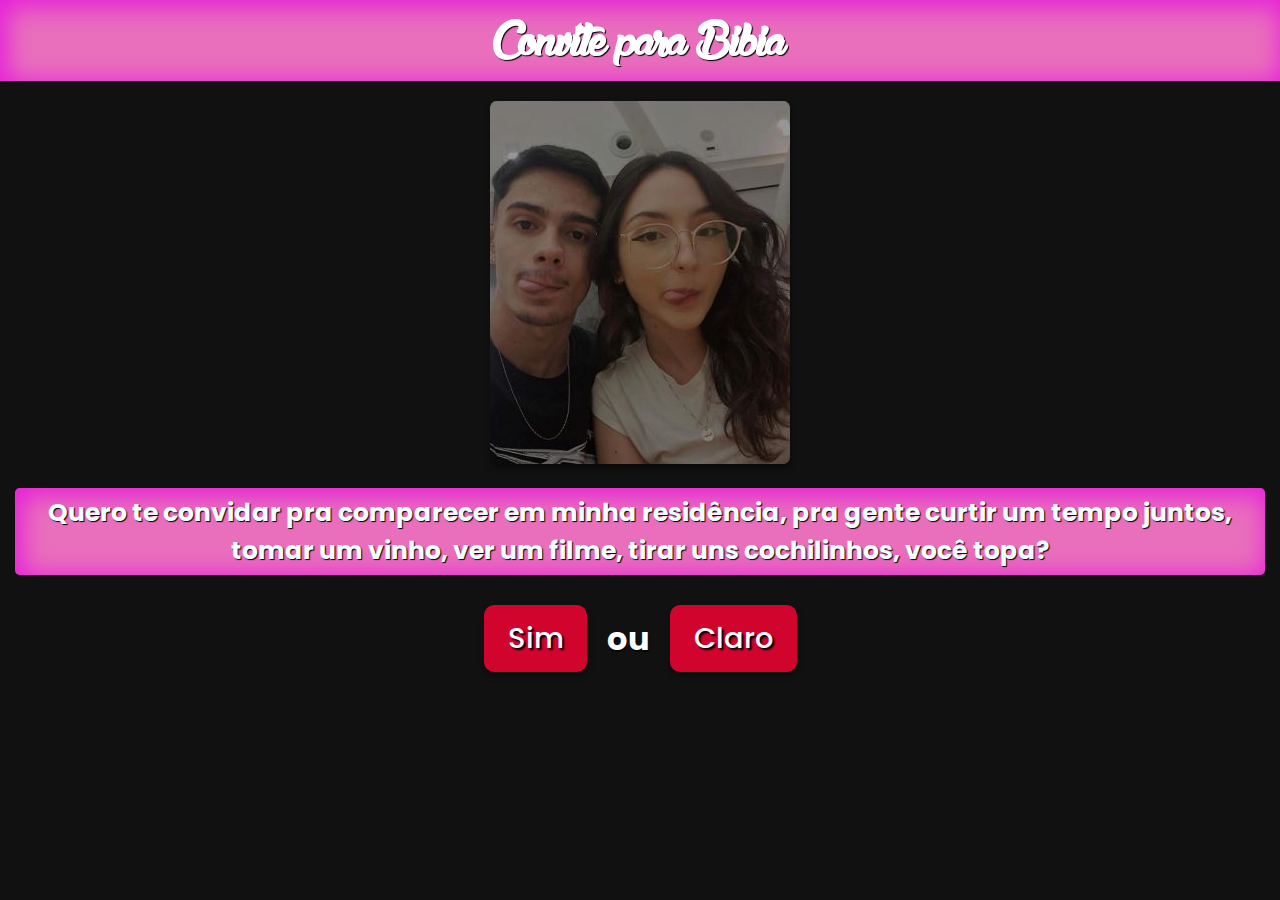
<file: index.html>
<!DOCTYPE html>
<html lang="pt-br">
<head>
    <meta charset="UTF-8">
    <meta name="viewport" content="width=device-width, initial-scale=1.0">
    <link rel="stylesheet" href="style.css">
    <link rel="preconnect" href="https://fonts.googleapis.com">
<link rel="preconnect" href="https://fonts.gstatic.com" crossorigin>
<link href="https://fonts.googleapis.com/css2?family=Poppins:ital,wght@0,200;0,300;0,400;1,100;1,200;1,300;1,400&display=swap" rel="stylesheet">
    <title>Convite Bibia</title>
</head>
<body>

 
<h1 class="bibia"> Convite para Bibia </h1>

 
<section id="foto-principal">

<source media="(max-width:800px )" srcset="imagens/bibiapedro.jpg">
<img src="bibiapedro2.jpg" alt="">
</section> 
 <div class="texto"> <h2 class="box">Quero te convidar pra comparecer em minha residência, pra gente curtir um tempo juntos, tomar um vinho, ver um filme, tirar uns cochilinhos, você topa?</h2>
</div>
     

        <div class="botoes">
            <button onclick="window.location.href='aceito.html'"class="botao">Sim</button>
            <span class="ou">ou</span>
            <button onclick="window.location.href='aceito.html'" class="botao">Claro</button>
        </div>
  


</body>
</html>
</file>
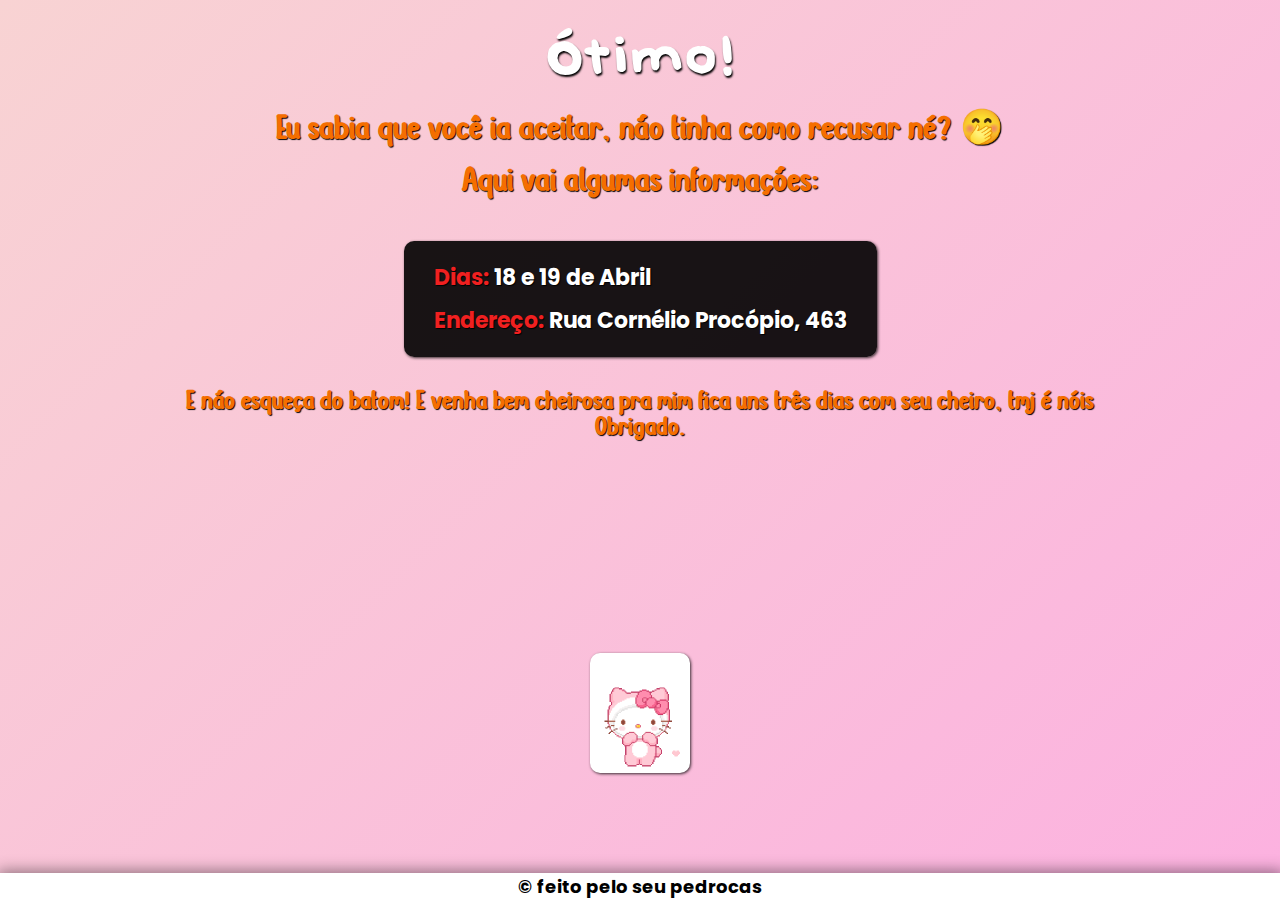
<file: aceito.html>
<!DOCTYPE html>
<html lang="en">
<head>
    <meta charset="UTF-8">
    <meta name="viewport" content="width=device-width, initial-scale=1.0">
    <link rel="stylesheet" href="style2.css">
    <link rel="preconnect" href="https://fonts.gstatic.com" crossorigin>
    <link href="https://fonts.googleapis.com/css2?family=Poppins:ital,wght@0,200;0,300;0,400;1,100;1,200;1,300;1,400&display=swap" rel="stylesheet">
    <title>Convite Aceito</title>
</head>
<body>
    <section>
        <h1>Ótimo!</h1>
        <p> Eu sabia que você ia aceitar, não tinha como recusar né? 🤭</p>
        <p>Aqui vai algumas informações: </p>
       
    </section>
<aside>
        <ul>
            <li>
            Dias: <a href="dia.ics" download="dia.ics" type="application/ics"> 18 e 19 de Abril</a>
        </li>
        <li>Endereço: <a href="https://g.co/kgs/GYeDHgT">Rua Cornélio Procópio, 463</a> </li>
        </ul>
        
    </aside>
    <div class="texto-abaixo"> </div>
<p>E não esqueça do batom! E venha bem cheirosa pra mim fica uns três dias com seu cheiro, tmj é nóis <br>Obrigado.</p>
    <img src="hellokitty.gif" alt="">

</body>
<footer>
    <h2>© feito pelo seu pedrocas</h2>
</footer>
</html>
</file>
<file: style.css>
@font-face {
    font-family: 'sunday';
    src: url(Sunday\ Best\ ttf.ttf) format(truetype)
}
@font-face {
    font-family: 'candles';
    src: url(Candles\ in\ Easter.ttf) format(truetype)
}


* {
    padding: 0;
    margin: 0;
    background-color: rgb(17, 17, 17);
    box-sizing: border-box;
}


body {

      
}

html, body {
    min-height: 100vh;
}

.bibia{
    background-color: #e96fbc;
    text-align: center;
    padding: 10px;
    text-shadow: 1px 1px 1px rgb(0, 0, 0);
    color: white;
    box-shadow: inset 4px 4px 25px 4px rgba(228, 2, 228, 0.712);
    margin-bottom: 10px;
    font-family: 'candles';
    font-size: 66px;

}
.texto {
    
}

.texto > h2 {
    color: azure;
    line-height: 1.5;
    text-shadow: 1px 1px 1px rgb(0, 0, 0);
    text-align: center;
    padding: 6px;
    font-weight: bold;
    font-family: "Poppins",sans-serif;
    font-size: 25px;

}
.box{
    background-color:  #e96fbc;
    margin: 10px 15px 0px 15px;
    border-radius: 5px;
    box-shadow: inset 4px 4px 25px 4px rgba(228, 2, 228, 0.712);
}

.texto > h1 > a {
    color: rgb(245, 17, 17);
    text-decoration: none;
    
}


section {
    text-align: center;
    margin-top: 1px;
    margin-bottom: 1px;
   
}

section > img {
    max-width: 90%;
    height: auto;
    box-shadow: 1px 4px 6px rgba(0, 0, 0, 0.452);
    border-radius: 2%;
    margin: 10px;
}


@media (max-width: 600px) {
    .texto > h1 {
        font-size: 1.4rem;
        
    }

    section {
        margin-top:10px;
    }
}

.botoes {
    display: flex;
    justify-content: center;
    align-items: center;
    gap: 20px;
    margin-top: 30px;
    flex-wrap: wrap;
}

.botao {
    padding: 12px 24px;
    background-color: rgb(209, 4, 45);
    color: white;
    font-size: 1.8rem;
    text-decoration: none;
    border-radius: 10px;
    border: none;
    transition: all 1.1s ease;
    box-shadow: 1px 4px 6px rgba(0,0,0,0.3);
    font-family: "Poppins",sans-serif;
    font-weight: 500;
    font-style: normal;
    text-shadow: 2px 2px 2px black;
}

.botao:hover {
    background-color: rgb(200, 0, 0);
    transform: scale(1.1);
    box-shadow: 0 6px 10px rgba(0,0,0,0.4);
}
.ou{
color: white;
font-size: 2rem;
font-weight: bold;
text-shadow: 1px 2px 1px rgba(0, 0, 0, 0.733);
font-family: "Poppins",sans-serif;

}
.box2{
display: block;


}
</file>
<file: style2.css>
* {
    padding: 0;
    margin: 0;
    box-sizing: border-box;
    background-attachment: ;
  }

  @font-face {
    font-family: 'baby';
    src: url('Baby Doll.otf') format('truetype');
  }

  @font-face {
    font-family: 'kathen';
    src: url('kathen.otf') format('opentype');
  }

  @font-face {
    font-family: 'coffe';
    src: url('Natural Coffee.otf') format('opentype');
  }

  html, body {
    height: 100%;
   
    background-attachment: fixed;
  }

  body {
    display: flex;
    flex-direction: column;
    min-height: 100vh;
    background: linear-gradient(135deg, #f8d3d3, #fcb1e0);
    background-attachment: fixed;
  }

  

  section {
    display: block;
    text-align: center;
    color: rgb(255, 255, 255);
    font-family: 'baby', sans-serif;
  }

  section > h1 {
    margin-top: 30px;
    text-shadow: 1px 2px 2px rgb(0, 0, 0);
    font-weight: bolder;
    font-size: 60px;
  }

  section > p {
    margin: 17px;
    font-size: 35px;
    font-weight: 100;
    text-shadow: 1px 1px 1px rgb(0, 0, 0);
    color: rgb(245, 110, 0);
    font-family: 'coffe';
  }

  aside {
    display: flex;
    justify-content: center;
    align-items: center;
    padding: 24px 10px 5px 10px;
    margin: 1px 15px;
  }

  aside > ul {
    list-style: none;
    background-color: rgba(0, 0, 0, 0.904);
    padding: 20px 30px 10px 30px;
    border-radius: 10px;
    text-align: left;
    box-shadow: 1px 1px 3px rgba(0, 0, 0, 0.774);
    font-family: "Poppins", sans-serif;
  }

  aside > ul > li {
    margin-bottom: 10px;
    font-weight: bold;
    text-shadow: 1px 1px 1px rgb(0, 0, 0);
    color: rgb(240, 32, 32);
    font-size: 22px;
  }

  aside > ul > li > a {
    text-decoration: none;
    color: rgb(255, 255, 255);
    font-weight: bold;
    text-shadow: 1px 1px 1px rgb(0, 0, 0);
  }

  .texto-abaixo {
    color: rgba(255, 255, 255, 0.849);
    margin-top: 20px;
    font-size: 1rem;
    text-align: center;
  }

  img {
    width: 100px;
    display: block;
    padding-top: 20px;
    margin: auto;
    background-color: rgb(255, 255, 255);
    border-radius: 10px;
    box-shadow: 1px 1px 3px rgba(0, 0, 0, 0.774);
    margin-bottom: 100px;
   
  }

  p {
    text-align: center;
    font-weight: 100;
    text-shadow: 1px 1px 1px rgb(0, 0, 0);
    color: rgb(245, 110, 0);
    font-family: 'coffe';
    font-size: 27px;
    margin: 6px 15px 10px 15px;
    
  }

  footer {
    background-color: #ffffff;
    box-shadow: 1px 1px 15px 3px rgba(0, 0, 0, 0.438);
    
  }
  footer >h2 {
    font-family: "Poppins",sans-serif;
    text-align: center;
    font-size: 2vh;
    font-weight: bolder;
  }
</file>
